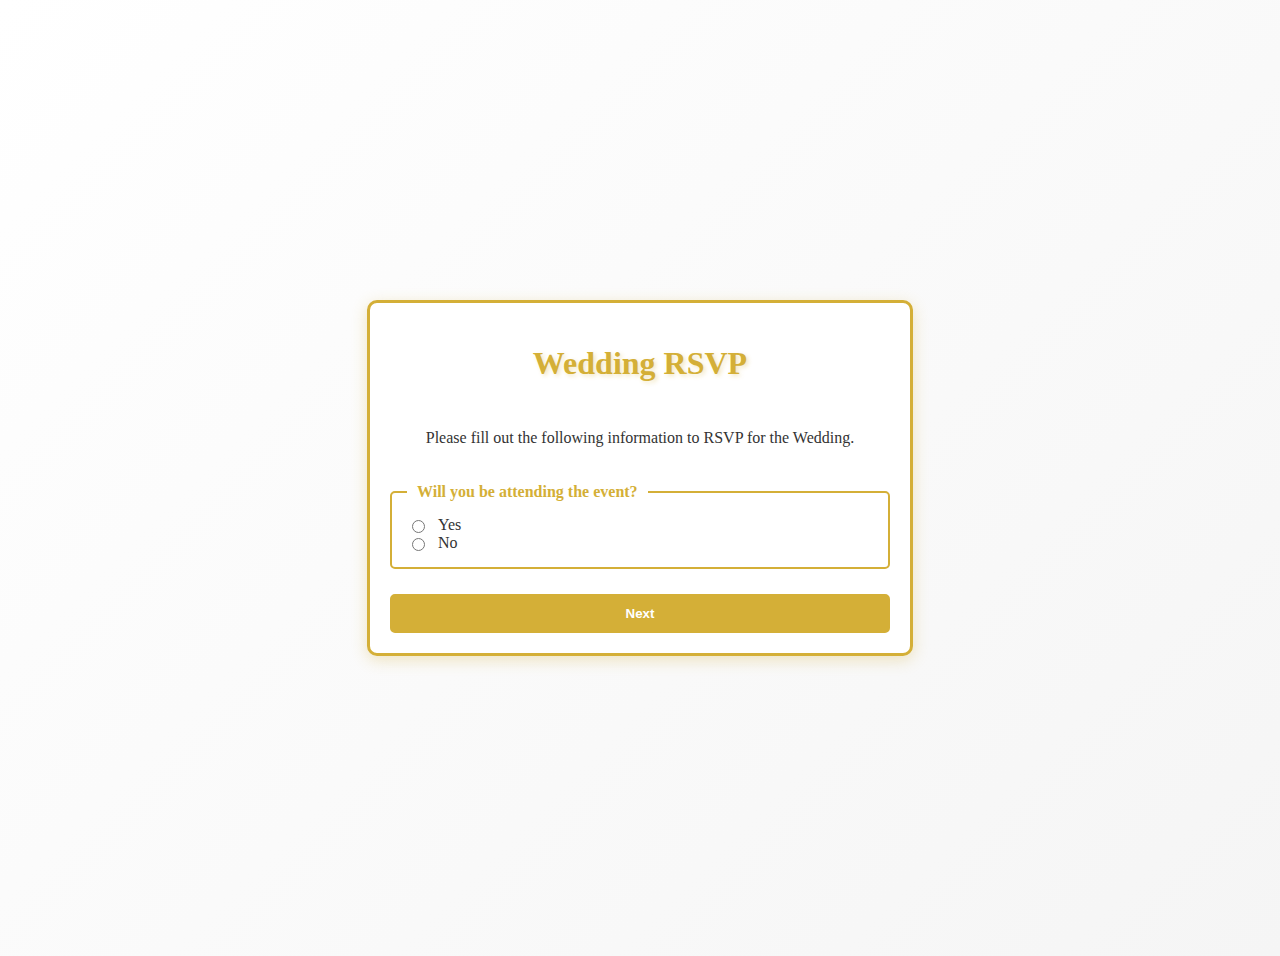
<file: index.html>
<!DOCTYPE html>
<html lang="en">
<head>
    <meta charset="UTF-8">
    <meta name="viewport" content="width=device-width, initial-scale=1.0">
    <title>Document</title>

    <link rel="stylesheet" href="public/css/main.css">
</head>
<body>
    <form id="rsvpForm" action="">
        <h1>Wedding RSVP</h1>
        <p>Please fill out the following information to RSVP for the Wedding.</p>

        <!-- Stage 1: Attending -->
        <div class="form-stage active" data-stage="1">
            <fieldset>
                <legend>Will you be attending the event?</legend>
                <label>
                    <input type="radio" name="attending" value="Yes" required>Yes
                </label>
                <label>
                    <input type="radio" name="attending" value="No" required>No
                </label>
            </fieldset>
            <button type="button" class="next-btn">Next</button>
        </div>

        <!-- Stage: Not Attending Message -->
        <div class="form-stage" data-stage="not-attending">
            <div class="message-screen">
                <h2>Thank You</h2>
                <p>We're sorry you won't be able to join us for our special day. We appreciate you letting us know!</p>
                <p>If your plans change, please feel free to contact us.</p>
            </div>
        </div>

        <!-- Stage 2: First & Last Names -->
        <div class="form-stage" data-stage="2">
            <input type="text" name="first-name" placeholder="First Name" required>
            <input type="text" name="last-name" placeholder="Last Name" required>
            <div class="button-group">
                <button type="button" class="prev-btn">Previous</button>
                <button type="button" class="next-btn">Next</button>
            </div>
        </div>

        <!-- Stage 3: Email -->
        <div class="form-stage" data-stage="3">
            <p>Please enter your email address.</p>
            <input type="email" name="email" placeholder="Email" required>
            <div class="button-group">
                <button type="button" class="prev-btn">Previous</button>
                <button type="button" class="next-btn">Next</button>
            </div>
        </div>

        <!-- Stage 4: Side of Family -->
        <div class="form-stage" data-stage="4">
            <fieldset>
                <legend>Whose side of the family are you on?</legend>
                <label>
                    <input type="radio" name="family" value="Desiree" required>Desiree
                </label>
                <label>
                    <input type="radio" name="family" value="Kelly" required>Kelly
                </label>
            </fieldset>
            <div class="button-group">
                <button type="button" class="prev-btn">Previous</button>
                <button type="button" class="next-btn">Next</button>
            </div>
        </div>

        <!-- Stage 5: Additional Attendees -->
        <div class="form-stage" data-stage="5">
            <fieldset>
                <legend>Is there anyone else coming with you?</legend>
                <label>
                    <input type="radio" name="has-additional-attendees" value="Yes" required>Yes
                </label>
                <label>
                    <input type="radio" name="has-additional-attendees" value="No" required>No
                </label>
            </fieldset>
            <div id="attendees-form" style="display: none;">
                <fieldset>
                    <legend>Additional Attendees (Max 3)</legend>
                    <div id="additional-attendees">
                        <div class="attendee-entry" data-attendee-id="1">
                            <input type="text" name="attendee-first-name-1" placeholder="Attendee 1 First Name" class="attendee-first-name">
                            <input type="text" name="attendee-last-name-1" placeholder="Attendee 1 Last Name" class="attendee-last-name">
                            <button type="button" class="remove-attendee-btn">Remove</button>
                        </div>
                    </div>
                    <button type="button" id="add-attendee-btn" class="add-btn">Add Another Attendee</button>
                </fieldset>
            </div>
            <div class="button-group">
                <button type="button" class="prev-btn">Previous</button>
                <button type="submit" class="submit-btn">Submit</button>
            </div>
        </div>
    </form>

    <script src="public/js/form-navigation.js"></script>
</body>
</html>
</file>
<file: public/css/main.css>
body{
    display: flex;
    justify-content: center;
    align-items: center;
    min-height: 100vh;
    padding: 20px;
    background: linear-gradient(135deg, #fff 0%, #f5f5f5 100%);
}
form{
    display: flex;
    flex-direction: column;
    gap: 10px;
    border: 3px solid #D4AF37;
    border-radius: 10px;
    padding: 20px;
    width: 100%;
    max-width: 500px;
    background-color: #fff;
    box-shadow: 0 4px 15px rgba(212, 175, 55, 0.3);
}
label{
    display: flex;
    flex-direction: row;
    gap: 10px;
    align-items: center;
    color: #333;
}
input[type="text"],
input[type="email"]{
    padding: 10px;
    border: 2px solid #D4AF37;
    border-radius: 5px;
    /* width: 100%; */
    background-color: #fff;
    color: #333;
}

input[type="text"]:focus,
input[type="email"]:focus {
    outline: none;
    border-color: #D4AF37;
    box-shadow: 0 0 5px rgba(212, 175, 55, 0.3);
}

.form-stage {
    display: none;
}

.form-stage.active {
    display: flex;
    flex-direction: column;
    gap: 15px;
}

.button-group {
    display: flex;
    gap: 10px;
    margin-top: 10px;
}

button{
    padding: 10px;
    border: 2px solid #D4AF37;
    border-radius: 5px;
    background-color: #D4AF37;
    color: #fff;
    cursor: pointer;
    flex: 1;
    font-weight: bold;
    transition: all 0.3s ease;
}

button:hover {
    background-color: #B8941F;
    border-color: #B8941F;
    transform: translateY(-2px);
    box-shadow: 0 4px 8px rgba(212, 175, 55, 0.4);
}

.prev-btn,
.next-btn,
.submit-btn {
    width: 100%;
}

.submit-btn {
    background-color: #D4AF37;
    border-color: #D4AF37;
}

.submit-btn:hover {
    background-color: #B8941F;
    border-color: #B8941F;
    box-shadow: 0 4px 8px rgba(212, 175, 55, 0.4);
}

.add-btn {
    background-color: #D4AF37;
    border-color: #D4AF37;
    margin-top: 10px;
    color: #fff;
}

.add-btn:hover {
    background-color: #B8941F;
    border-color: #B8941F;
}

.attendee-entry {
    display: flex;
    flex-direction: column;
    gap: 10px;
    padding: 15px;
    border: 2px solid #D4AF37;
    border-radius: 5px;
    margin-bottom: 10px;
    background-color: #fff;
}

.remove-attendee-btn {
    padding: 8px 15px;
    border: 2px solid #D4AF37;
    border-radius: 5px;
    background-color: #fff;
    color: #D4AF37;
    cursor: pointer;
    font-weight: bold;
    transition: all 0.3s ease;
    align-self: flex-start;
}

.remove-attendee-btn:hover {
    background-color: #D4AF37;
    color: #fff;
    transform: translateY(-1px);
    box-shadow: 0 2px 4px rgba(212, 175, 55, 0.3);
}

.color-selection {
    margin-top: 10px;
    border: 1px solid #D4AF37;
}

.color-selection legend {
    font-size: 0.9em;
    font-weight: bold;
    color: #333;
}

h1{
    text-align: center;
    color: #D4AF37;
    text-shadow: 2px 2px 4px rgba(212, 175, 55, 0.3);
}
h2{
    text-align: center;
    color: #D4AF37;
    margin-bottom: 20px;
}
p{
    text-align: center;
    color: #333;
}

.message-screen {
    padding: 30px 20px;
    text-align: center;
}

.message-screen h2 {
    margin-bottom: 20px;
    font-size: 2em;
}

.message-screen p {
    margin: 15px 0;
    font-size: 1.1em;
    line-height: 1.6;
}

fieldset {
    border: 2px solid #D4AF37;
    border-radius: 5px;
    padding: 15px;
    margin: 10px 0;
    background-color: #fff;
}

legend {
    padding: 0 10px;
    font-weight: bold;
    color: #D4AF37;
}

input[type="radio"] {
    accent-color: #D4AF37;
}

input[type="radio"]:checked {
    accent-color: #D4AF37;
}
</file>
